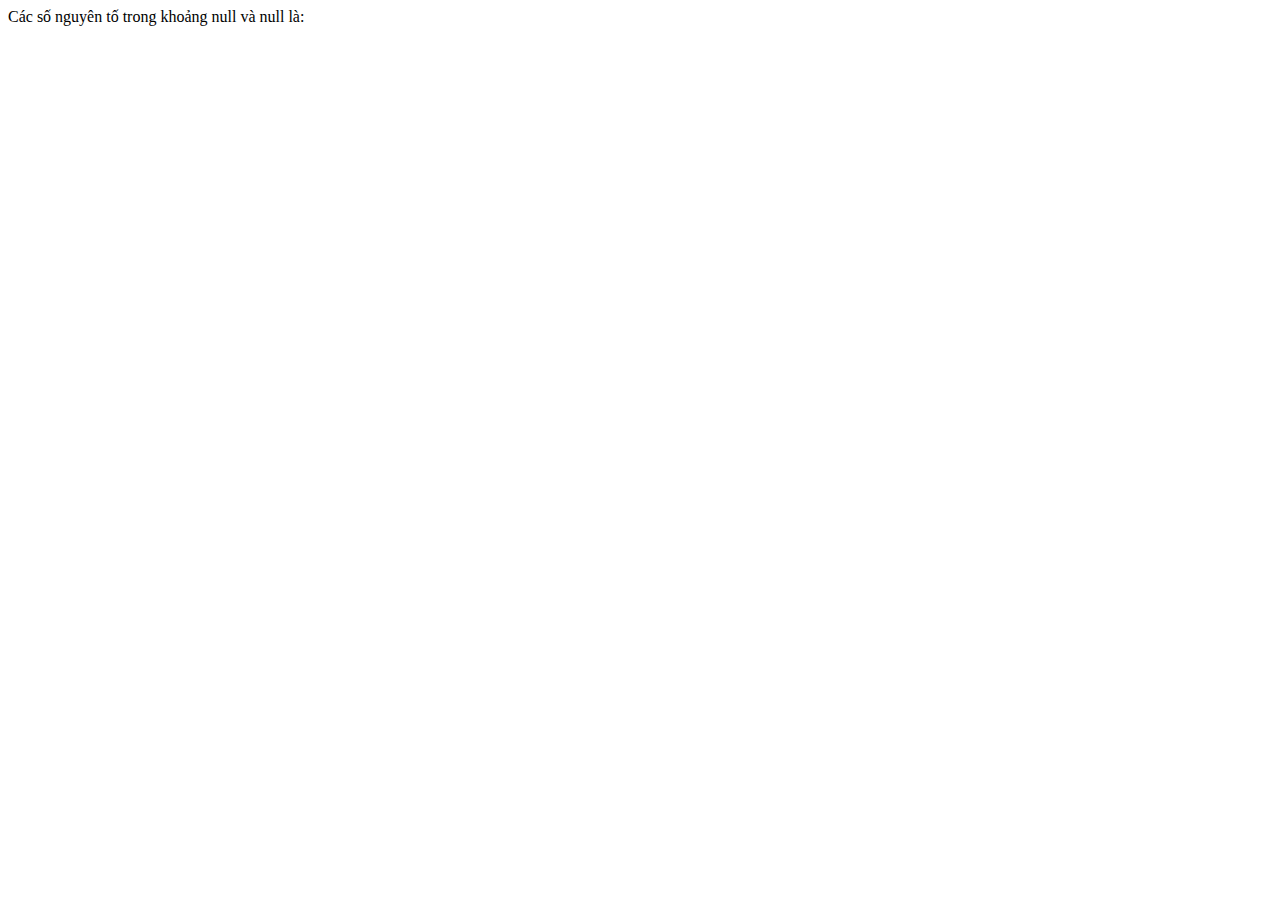
<file: Bai1.html>
<!DOCTYPE html>
<html lang="en">

<head>
    <meta charset="UTF-8">
    <meta http-equiv="X-UA-Compatible" content="IE=edge">
    <meta name="viewport" content="width=device-width, initial-scale=1.0">
    <title>Document</title>
</head>

<body>
    <script>
        let a = prompt('Nhập số a:');
        let b = prompt('Nhập số b:');
        function soNguyenTo(a, b) {
            let temp = 0;
            if (a > b) {
                temp = a;
                a = b;
                b = temp;
            };
            document.write(`Các số nguyên tố trong khoảng ${a} và ${b} là: `);
            for (let i = Number(a); i <= Number(b); i++) {
                let flag = true;
                if (i < 2) { flag = false; } else {
                    for (let j = 2; j < (i - 1); j++)
                        if (i % j == 0) {
                            flag = false;
                            break;
                        }
                }
                if (flag == true) {
                    document.write(i + " ")
                }
            }
        }
        soNguyenTo(a, b);

    </script>
</body>

</html>
</file>
